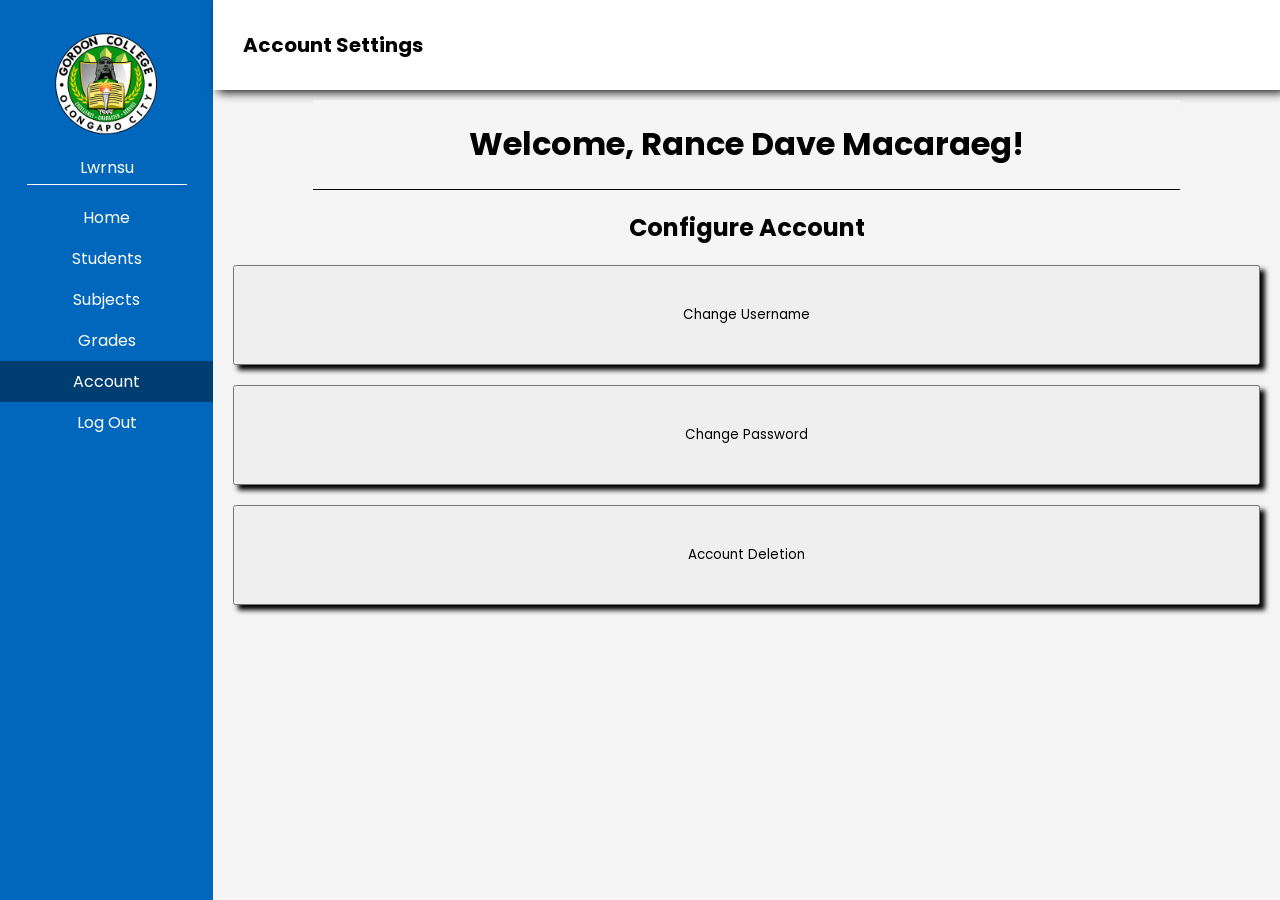
<file: html/account.html>
<!DOCTYPE html>
<html>
    <head>
        <title>Student Grade Tracker</title>
        <meta charset="UTF-8">
        <meta name="viewport" contents="width=device-width, initial-scale=1.0">
        <link rel="stylesheet" href="..\css\styles.css">
        <link rel="stylesheet" href="..\css\nav.css">
    </head>
    <body>
        <nav>
            <img src="gc_logo.png" alt="Gordon College Logo">
            <p>Lwrnsu</p>
            <ul>
                <li><button id="dash">Home</button></li>
                <li><button id="students">Students</button></li>
                <li><button id="courses">Subjects</button></li>
                <li><button id="grades"">Grades</button></li>
                <li><button class="active" id="account">Account</button></li>
                <li><button class="logOut">Log Out</button></li>
            </ul>
        </nav>
        <main>
            <div class="top">
                <h1>Account Settings</h1>
            </div>
            <div class="mid"><h1>Welcome, Rance Dave Macaraeg!</h1></div>
            <div class="settings">
                <div class="header3">
                    <h2>Configure Account</h2>
                </div>
                <div class="config">
                    <button class="bot2">Change Username</button>
                </div>
                <div class="config">
                    <button class="bot2">Change Password</button>
                </div>
                <div class="config">
                    <button class="bot2">Account Deletion</button>
                </div>
            </div>
        </main>
        <script src="..\js\nav.js"></script>
    </body>
</html>
</file>
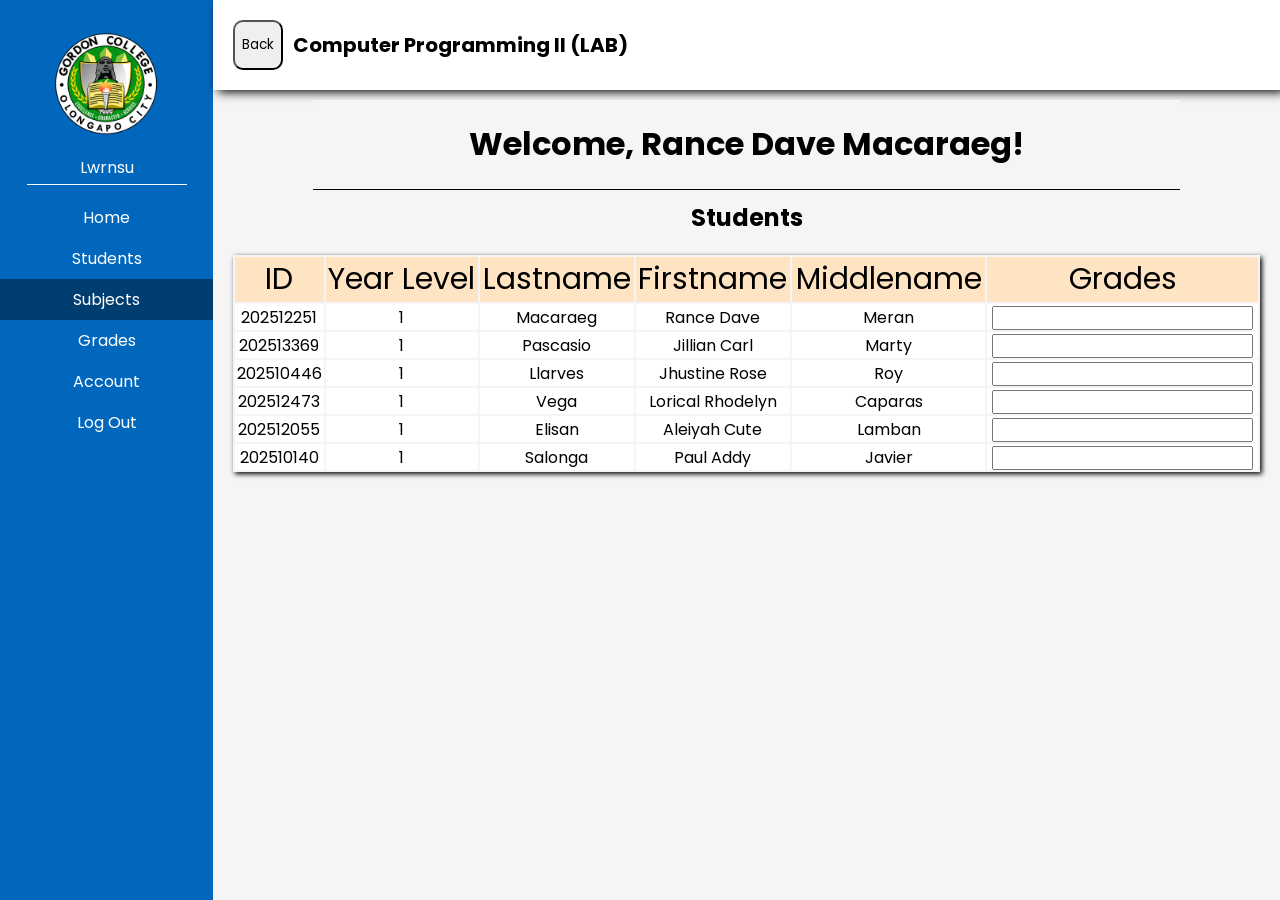
<file: html/cplab1.html>
<!DOCTYPE html>
<html>
    <head>
        <title>Student Grade Tracker</title>
        <meta charset="UTF-8">
        <meta name="viewport" content="width=device-width, initial-scale=1.0">
        <link rel="stylesheet" href="..\css\styles.css">
        <link rel="stylesheet" href="..\css\nav.css">
    </head>
    <body>
        <nav>
            <img src="gc_logo.png" alt="Gordon College Logo">
            <p>Lwrnsu</p>
            <ul>
                <li><button id="dash">Home</button></li>
                <li><button id="students">Students</button></li>
                <li><button class="active" id="courses">Subjects</button></li>
                <li><button id="grades"">Grades</button></li>
                <li><button id="account">Account</button></li>
                <li><button class="logOut">Log Out</button></li>
            </ul>
        </nav>
        <main>
            <div class="top">
                <a href="subjects.html"><button class="back">Back</button></a>
                <h1>Computer Programming II (LAB)</h1>
            </div>
            <div class="mid"><h1>Welcome, Rance Dave Macaraeg!</h1></div>
            <div class="bottomclasses">
                <header class="subjectheader"><h2>Students</h2></header>
                <table>
                    <tr class="row">
                        <td>ID</td>
                        <td>Year Level</td>
                        <td>Lastname</td>
                        <td>Firstname</td>
                        <td>Middlename</td>
                        <td>Grades</td>
                    </tr>
                    <tr class="down">
                        <td>202512251</td>
                        <td>1</td>
                        <td>Macaraeg</td>
                        <td>Rance Dave</td>
                        <td>Meran</td>
                        <td><input></td>
                    </tr>
                    <tr class="down">
                        <td>202513369</td>
                        <td>1</td>
                        <td>Pascasio</td>
                        <td>Jillian Carl</td>
                        <td>Marty</td>
                        <td><input></td>
                    </tr>
                    <tr class="down">
                        <td>202510446</td>
                        <td>1</td>
                        <td>Llarves</td>
                        <td>Jhustine Rose</td>
                        <td>Roy</td>
                        <td><input></td>
                    </tr>
                    <tr class="down">
                        <td>202512473</td>
                        <td>1</td>
                        <td>Vega</td>
                        <td>Lorical Rhodelyn</td>
                        <td>Caparas</td>
                        <td><input></td>
                    </tr>
                    <tr class="down">
                        <td>202512055</td>
                        <td>1</td>
                        <td>Elisan</td>
                        <td>Aleiyah Cute</td>
                        <td>Lamban</td>
                        <td><input></td>
                    </tr>
                    <tr class="down">
                        <td>202510140</td>
                        <td>1</td>
                        <td>Salonga</td>
                        <td>Paul Addy</td>
                        <td>Javier</td>
                        <td><input></td>
                    </tr>
                </table>
            </div>
        </main>
        <script src="..\js\nav.js"></script>
        </script>
    </body>
</html>
</file>
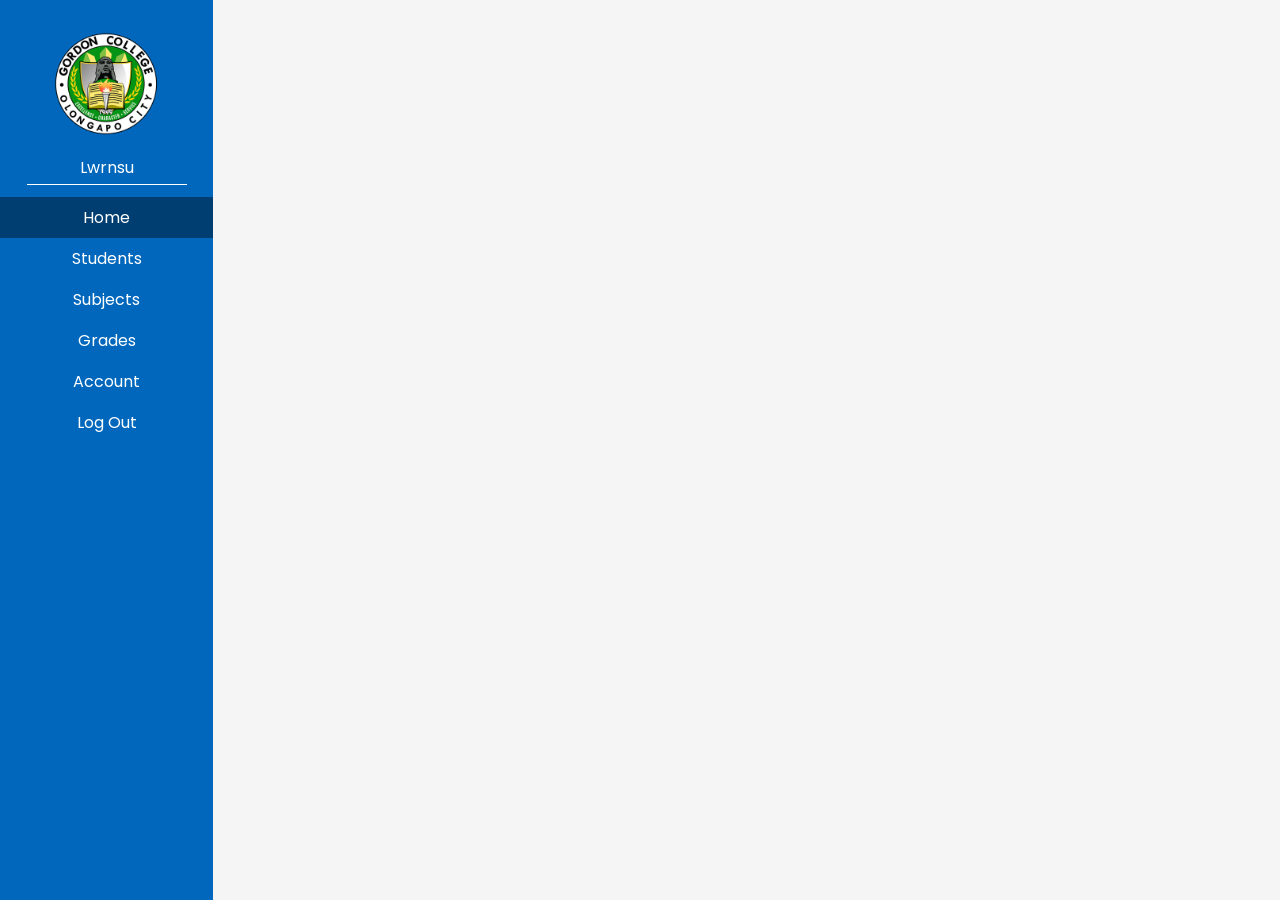
<file: html/dash.html>
<!DOCTYPE html>
<html>
    <head>
        <title>Student Grade Tracker</title>
        <meta charset="UTF-8">
        <meta name="viewport" content="width=device-width, initial-scale=1.0">
        <link rel="stylesheet" href="..\css\styles.css">
        <link rel="stylesheet" href="..\css\nav.css">
    </head>
    <body>
        <nav>
            <img src="gc_logo.png" alt="Gordon College Logo">
            <p>Lwrnsu</p>
            <ul>
                <li><button class="active" id="dash">Home</button></li>
                <li><button id="students">Students</button></li>
                <li><button id="courses">Subjects</button></li>
                <li><button id="grades"">Grades</button></li>
                <li><button id="account">Account</button></li>
                <li><button class="logOut">Log Out</button></li>
            </ul>
        </nav>
        <main></main>
        <script src="..\js\nav.js"></script>
    </body>
</html>
</file>
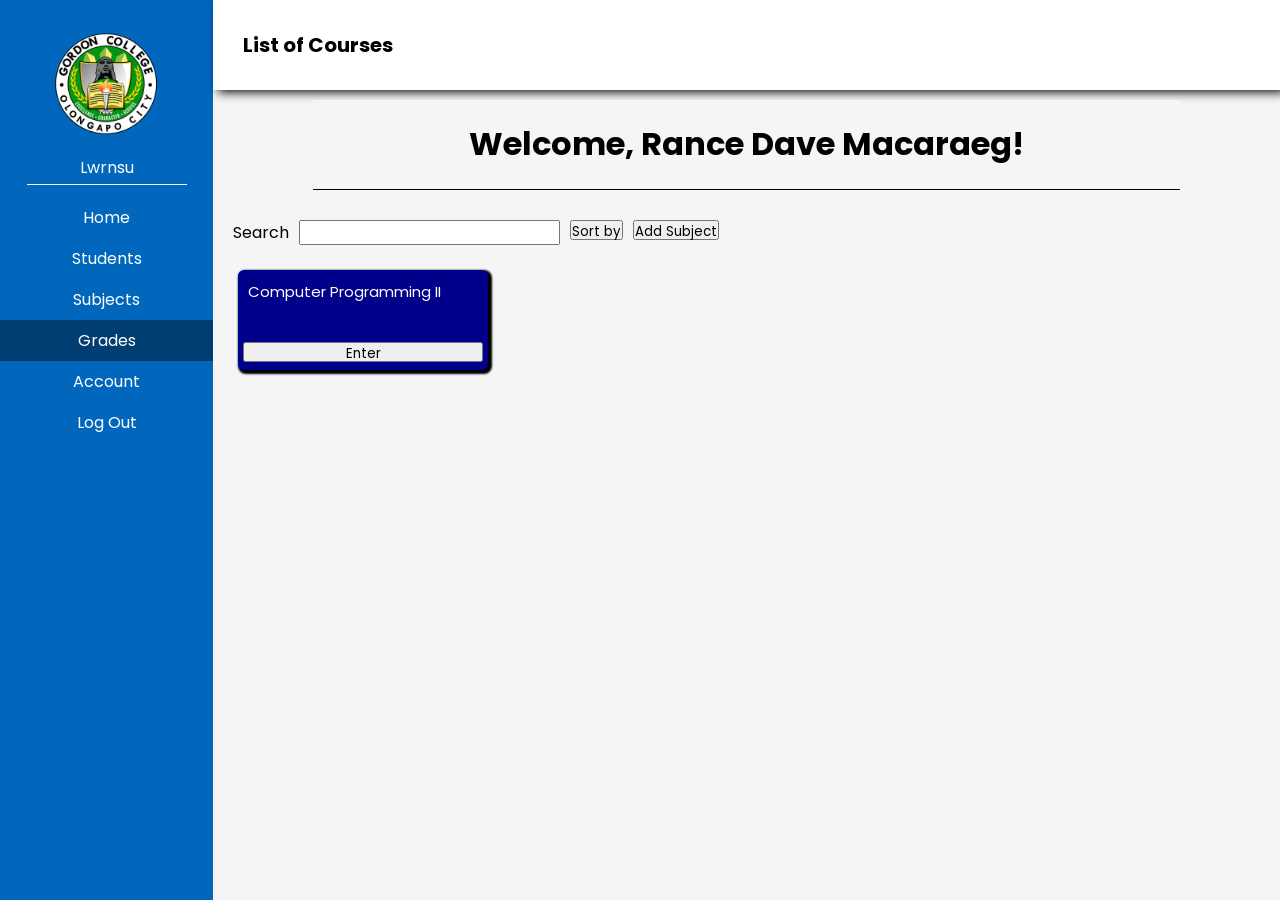
<file: html/grades.html>
<!DOCTYPE html>
<html>
    <head>
        <title>Student Grade Tracker</title>
        <meta charset="UTF-8">
        <meta name="viewport" content="width=device-width, initial-scale=1.0">
        <link rel="stylesheet" href="..\css\styles.css">
        <link rel="stylesheet" href="..\css\nav.css">
        <link rel="stylesheet" href="..\css\subjects.css">
    </head>
    <body>
        <nav>
            <img src="gc_logo.png" alt="Gordon College Logo">
            <p>Lwrnsu</p>
            <ul>
                <li><button id="dash">Home</button></li>
                <li><button id="students">Students</button></li>
                <li><button id="courses">Subjects</button></li>
                <li><button class="active" id="grades"">Grades</button></li>
                <li><button id="account">Account</button></li>
                <li><button class="logOut">Log Out</button></li>
            </ul>
        </nav>
        <main>
            <div class="top">
                <h1>List of Courses</h1>
            </div>
            <div class="mid"><h1>Welcome, Rance Dave Macaraeg!</h1></div>
            <div class="bottom">
                    <p class="up">
                        Search
                        <input class= "search" type="form" name="search" id="search">
                        <button class="sort" id="sort">Sort by</button>
                        <button class="addsubject" id="addsubject">Add Subject</button>
                    </p>
                    <div class="listofsub">
                        <div class="sample1">
                            <header class="sub">Computer Programming II</header>
                            <div class="sample1enter">
                            <button class="entersub" 
                            onclick="window.location.href='cplab1.html'">
                            Enter
                            </button>
                            </div>
                        </div>
                    </div>
            </div>
        </main>
    <div class="modal-overlay" id="modalOverlay">
            <div class="addmodal" id="addmodal" role="dialog" aria-modal="true" aria-labelledby="modal-title">
                <div class="modal-header">
                    <h2 id="modal-title">Add New Subject</h2>
                        <button class="modal-close" id="modalClose">&times;</button>
            </div>
            <div class="modal-body">
                <label>Subject ID
                    <input type="text" id="subjectid">
                </label>
                <label>Subject Name
                    <input type="text" id="subjectname">
                </label>
            </div>
            <div class="modal-footer">
                <button class="btn-cancel" id="modalCancel">Cancel</button>
                <button class="btn-save" id="modalSave">Save Subject</button>
                </div>
            </div>
    </div>
        <script src="..\js\nav.js"></script>
        <script src="..\js\subjects.js"></script>
        <script src="..\js\nav.js"></script>
    </body>
</html>
</file>
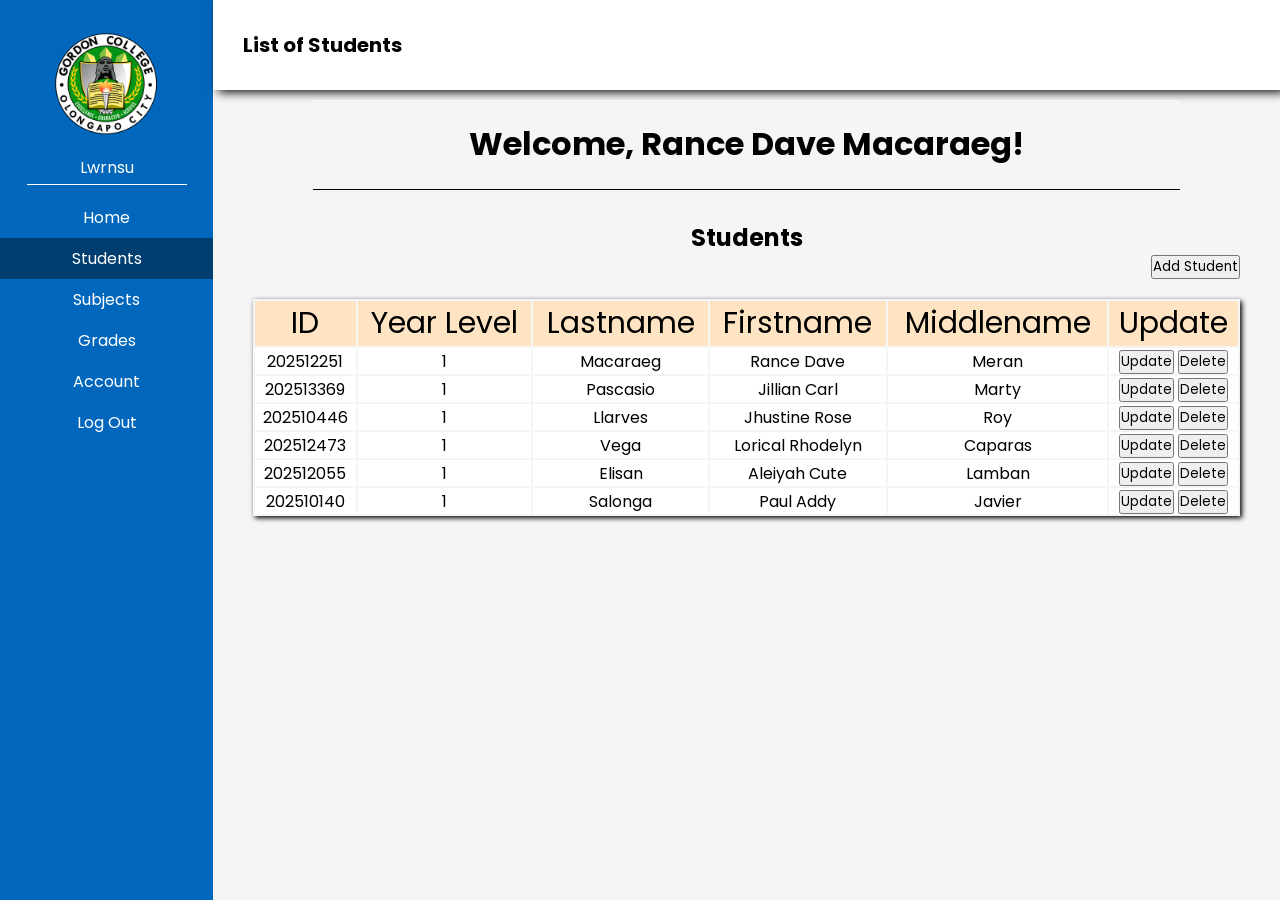
<file: html/students.html>
<!DOCTYPE html>
<html>
    <head>
        <title>Student Grade Tracker</title>
        <meta charset="UTF-8">
        <meta name="viewport" content="width=device-width, initial-scale=1.0">
        <link rel="stylesheet" href="..\css\tables.css">
        <link rel="stylesheet" href="..\css\styles.css">
        <link rel="stylesheet" href="..\css\nav.css">
        <link rel="stylesheet" href="..\css\students.css">
    </head>
    <body>
        <nav>
            <img src="gc_logo.png" alt="Gordon College Logo">
            <p>Lwrnsu</p>
            <ul>
                <li><button id="dash">Home</button></li>
                <li><button class="active" id="students">Students</button></li>
                <li><button id="courses">Subjects</button></li>
                <li><button id="grades"">Grades</button></li>
                <li><button id="account">Account</button></li>
                <li><button class="logOut">Log Out</button></li>
            </ul>
        </nav>
        <main>
            <div class="top">
                <h1>List of Students</h1>
            </div>
            <div class="mid"><h1>Welcome, Rance Dave Macaraeg!</h1></div>
            <div class="rancepogi1">
                    <header class="subjectheader"><h2>Students</h2></header>
                <div class="addstud">
                    <button class="addstudent" id="addstudent"">Add Student</button>
                </div>
                <table>
                    <tr class="row">
                        <td>ID</td>
                        <td>Year Level</td>
                        <td>Lastname</td>
                        <td>Firstname</td>
                        <td>Middlename</td>
                        <td>Update</td>
                    </tr>
                    <tr class="down">
                        <td>202512251</td>
                        <td>1</td>
                        <td>Macaraeg</td>
                        <td>Rance Dave</td>
                        <td>Meran</td>
                        <td>
                            <button class="update" id="update">Update</button>
                            <button class="delete" id="delete">Delete</button>
                        </td>
                    </tr>
                    <tr class="down">
                        <td>202513369</td>
                        <td>1</td>
                        <td>Pascasio</td>
                        <td>Jillian Carl</td>
                        <td>Marty</td>
                        <td>
                            <button class="update" id="update">Update</button>
                            <button class="delete" id="delete">Delete</button>
                        </td>
                    </tr>
                    <tr class="down">
                        <td>202510446</td>
                        <td>1</td>
                        <td>Llarves</td>
                        <td>Jhustine Rose</td>
                        <td>Roy</td>
                        <td>
                            <button class="update" id="update">Update</button>
                            <button class="delete" id="delete">Delete</button>
                        </td>
                    </tr>
                    <tr class="down">
                        <td>202512473</td>
                        <td>1</td>
                        <td>Vega</td>
                        <td>Lorical Rhodelyn</td>
                        <td>Caparas</td>
                        <td>
                            <button class="update" id="update">Update</button>
                            <button class="delete" id="delete">Delete</button>
                        </td>
                    </tr>
                    <tr class="down">
                        <td>202512055</td>
                        <td>1</td>
                        <td>Elisan</td>
                        <td>Aleiyah Cute</td>
                        <td>Lamban</td>
                        <td>
                            <button class="update" id="update">Update</button>
                            <button class="delete" id="delete">Delete</button>
                        </td>
                    </tr>
                    <tr class="down">
                        <td>202510140</td>
                        <td>1</td>
                        <td>Salonga</td>
                        <td>Paul Addy</td>
                        <td>Javier</td>
                        <td>
                            <button class="update" id="update">Update</button>
                            <button class="delete" id="delete">Delete</button>
                        </td>
                    </tr>
                </table>
            </div>
        </main>
        <div class="modal-overlay" id="modalOverlay">
            <div class="student-modal" id="studentModal" role="dialog" aria-modal="true" aria-labelledby="modal-title">
            <div class="modal-header">
            <h2 id="modal-title">Add New Student</h2>
            <button class="modal-close" id="modalClose">&times;</button>
        </div>
        <div class="modal-body">
            <label>Last Name
                <input type="text" id="modal-lname">
            </label>
            <label>First Name
                <input type="text" id="modal-fname">
            </label>
            <label>Middle Name
                <input type="text" id="modal-mname">
            </label>
            <label>Year Level
                <input type="number" id="modal-yearl">
            </label>
        </div>
        <div class="modal-footer">
            <button class="btn-cancel" id="modalCancel">Cancel</button>
            <button class="btn-save" id="modalSaveBtn">Add Student</button>
            </div>
            </div>
        </div>
        <script src="..\js\student.js"></script>
        <script src="..\js\nav.js"></script>
    </body>
</html>
</file>
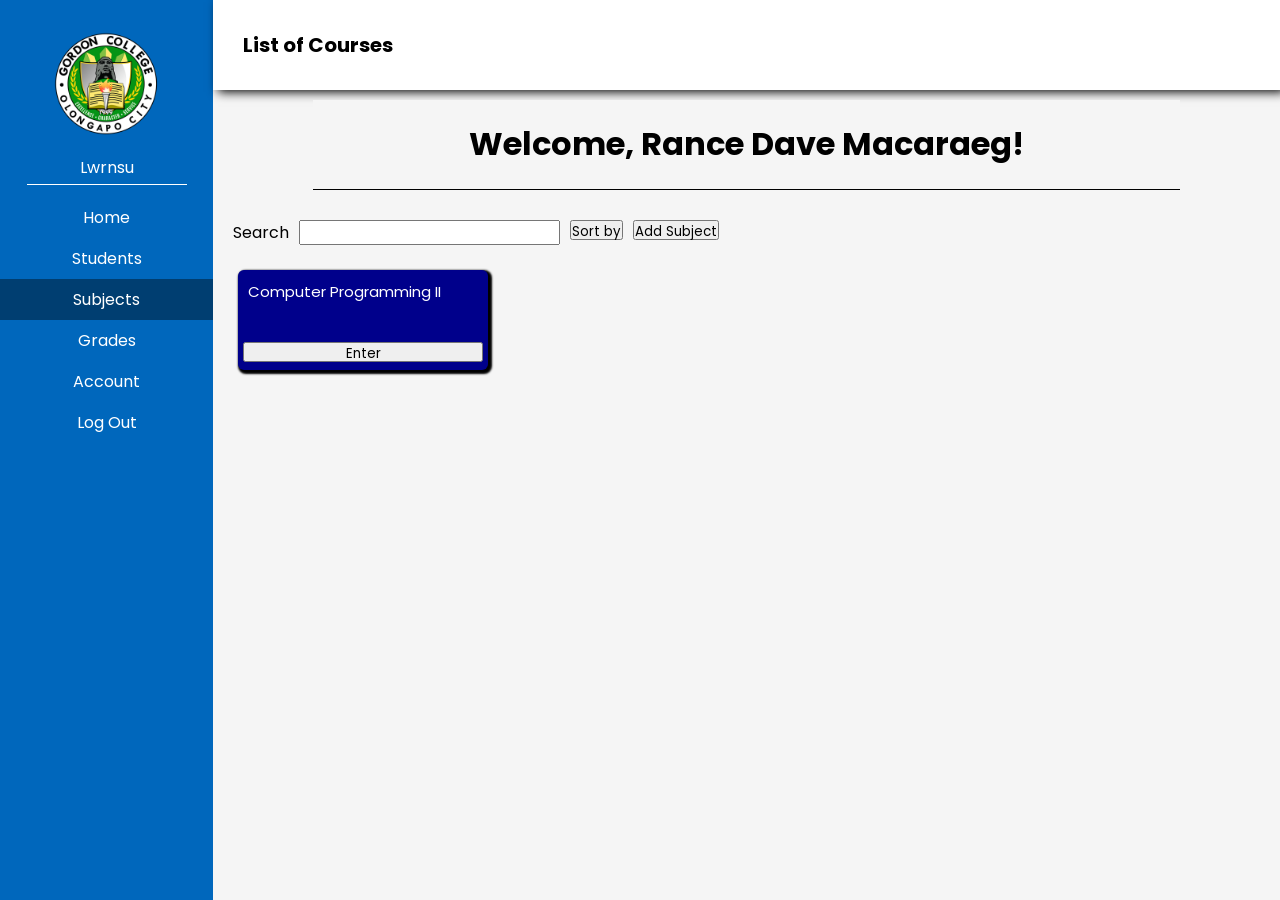
<file: html/subjects.html>
<!DOCTYPE html>
<html>
    <head>
        <title>Student Grade Tracker</title>
        <meta charset="UTF-8">
        <meta name="viewport" content="width=device-width, initial-scale=1.0">
        <link rel="stylesheet" href="..\css\styles.css">
        <link rel="stylesheet" href="..\css\nav.css">
        <link rel="stylesheet" href="..\css\subjects.css">
    </head>
    <body>
        <nav>
            <img src="gc_logo.png" alt="Gordon College Logo">
            <p>Lwrnsu</p>
            <ul>
                <li><button id="dash">Home</button></li>
                <li><button id="students">Students</button></li>
                <li><button class="active" id="courses">Subjects</button></li>
                <li><button id="grades"">Grades</button></li>
                <li><button id="account">Account</button></li>
                <li><button class="logOut">Log Out</button></li>
            </ul>
        </nav>
        <main>
            <div class="top">
                <h1>List of Courses</h1>
            </div>
            <div class="mid"><h1>Welcome, Rance Dave Macaraeg!</h1></div>
            <div class="bottom">
                    <p class="up">
                        Search
                        <input class= "search" type="form" name="search" id="search">
                        <button class="sort" id="sort">Sort by</button>
                        <button class="addsubject" id="addsubject">Add Subject</button>
                    </p>
                    <div class="listofsub">
                        <div class="sample1">
                            <header class="sub">Computer Programming II</header>
                            <div class="sample1enter">
                            <button class="entersub" 
                            onclick="window.location.href='cplab1.html'">
                            Enter
                            </button>
                            </div>
                        </div>
                    </div>
            </div>
        </main>
    <div class="modal-overlay" id="modalOverlay">
            <div class="addmodal" id="addmodal" role="dialog" aria-modal="true" aria-labelledby="modal-title">
                <div class="modal-header">
                    <h2 id="modal-title">Add New Subject</h2>
                        <button class="modal-close" id="modalClose">&times;</button>
            </div>
            <div class="modal-body">
                <label>Subject ID
                    <input type="text" id="subjectid">
                </label>
                <label>Subject Name
                    <input type="text" id="subjectname">
                </label>
            </div>
            <div class="modal-footer">
                <button class="btn-cancel" id="modalCancel">Cancel</button>
                <button class="btn-save" id="modalSave">Save Subject</button>
                </div>
            </div>
    </div>
        <script src="..\js\nav.js"></script>
        <script src="..\js\subjects.js"></script>
        <script src="..\js\nav.js"></script>
    </body>
</html>
</file>
